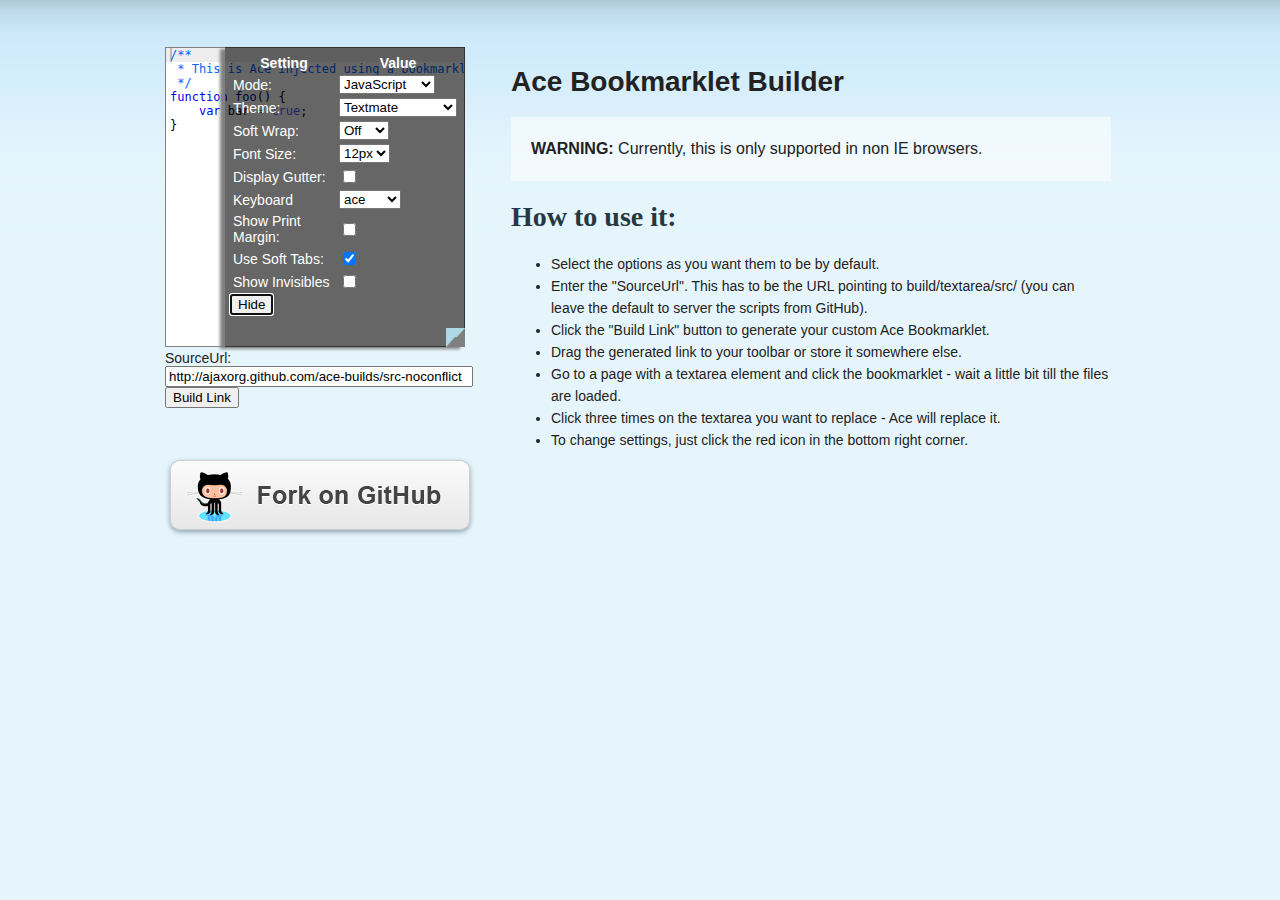
<file: www/lib/ngCordova/demo/www/lib/ace-builds/demo/bookmarklet/index.html>
<!DOCTYPE html>
<html lang="en">
<head>
  <meta charset="UTF-8">
  <meta http-equiv="X-UA-Compatible" content="IE=edge,chrome=1">
  <link href="style.css" rel="stylesheet" type="text/css">
  <title>Ace Bookmarklet Builder</title>
</head>
<body>

<div id="wrapper">

<div class="content" style="width: 950px">
    <div class="column1" style="margin-top: 47px">
        <textarea id="textarea" style="width:300px; height:300px">
/**
 * This is Ace injected using a bookmarklet.
 */
function foo() {
    var bar = true;
}</textarea><br>
        SourceUrl: <br>
        <input id="srcURL" style="width:300px" value="http://ajaxorg.github.com/ace-builds/src-noconflict"></input><br>
        <button id="buBuild">Build Link</button> <br> <a href="#"></a>
        <a href="https://github.com/ajaxorg/ace/">
            <div class="fork_on_github" ></div>
        </a>
    </div>
    <div class="column2">
        <h1>Ace Bookmarklet Builder</h1>

        <p id="first">
        <strong>WARNING:</strong> Currently, this is only supported in non IE browsers.
        </p>

        <h2>How to use it:</h2>
        <ul>
            <li>Select the options as you want them to be by default.</li>
            <li>Enter the "SourceUrl". This has to be the URL pointing to build/textarea/src/ (you can leave the default to server the scripts from GitHub).</li>
            <li>Click the "Build Link" button to generate your custom Ace Bookmarklet.</li>
            <li>Drag the generated link to your toolbar or store it somewhere else.</li>
            <li>Go to a page with a textarea element and click the bookmarklet - wait a little bit till the files are loaded.</li>
            <li>Click three times on the textarea you want to replace - Ace will replace it.</li>
            <li>To change settings, just click the red icon in the bottom right corner.</li>
        </ul>
    </div>
</div>
</div>

<script>

function inject(options, callback) {
    var baseUrl = options.baseUrl || "../../src-noconflict";
    
    var load = function(path, callback) {
        var head = document.getElementsByTagName('head')[0];
        var s = document.createElement('script');

        s.src = baseUrl + "/" + path;
        head.appendChild(s);

        s.onload = s.onreadystatechange = function(_, isAbort) {
            if (isAbort || !s.readyState || s.readyState == "loaded" || s.readyState == "complete") {
                s = s.onload = s.onreadystatechange = null;
                if (!isAbort)
                    callback();
            }
        };
    };

    load("ace.js", function() {
        ace.config.loadModule("ace/ext/textarea", function() {
            var event = ace.require("ace/lib/event");
            var areas = document.getElementsByTagName("textarea");
            for (var i = 0; i < areas.length; i++) {
                event.addListener(areas[i], "click", function(e) {
                    if (e.detail == 3) {
                        ace.transformTextarea(e.target, options.ace);
                    }
                });
            }
            callback && callback();
        });
    });
}

// Call the inject function to load the ace files.
var textAce;
inject({}, function () {
    // Transform the textarea on the page into an ace editor.    
    var t = document.querySelector("textarea");
    textAce = ace.require("ace/ext/textarea").transformTextarea(t);
    setTimeout(function(){textAce.setDisplaySettings(true)});
});


document.getElementById("buBuild").onclick = function() {
    var injectSrc = inject.toString().split("\n").join("");
    injectSrc = injectSrc.replace(/\s+/g, " ");

    var options = textAce.getOptions();
    options.baseUrl = document.getElementById("srcURL").value;

    var a = document.querySelector("a");
    a.href = "javascript:(" + injectSrc + ")(" + JSON.stringify(options) + ")";
    a.innerHTML = "Ace Bookmarklet Link";
}

</script>

</body>
</html>
</file>
<file: www/lib/ngCordova/demo/www/lib/ace-builds/demo/bookmarklet/style.css>
body {
    margin:0;
    padding:0;
    background-color:#e6f5fc;
    
}

H2, H3, H4 {
    font-family:Trebuchet MS;
    font-weight:bold;
    margin:0;
    padding:0;
}

H2 {
    font-size:28px;
    color:#263842;
    padding-bottom:6px;
}

H3 {
    font-family:Trebuchet MS;
    font-weight:bold;
    font-size:22px;
    color:#253741;
    margin-top:43px;
    margin-bottom:8px;
}

H4 {
    font-family:Trebuchet MS;
    font-weight:bold;
    font-size:21px;
    color:#222222;
    margin-bottom:4px;
}

P {
    padding:13px 0;
    margin:0;
    line-height:22px;
}

UL{
    line-height : 22px;
}

PRE{
    background : #333;
    color : white;
    padding : 10px;
}

#header {
    height : 227px;
    position:relative;
    overflow:hidden;
    background: url(images/background.png) repeat-x 0 0;
    border-bottom:1px solid #c9e8fa;   
}

#header .content .signature {
    font-family:Trebuchet MS;
    font-size:11px;
    color:#ebe4d6;
    position:absolute;
    bottom:5px;
    right:42px;
    letter-spacing : 1px;
}

.content {
    width:970px;
    position:relative;
    margin:0 auto;
}

#header .content {
    height:184px;
    margin-top:22px;
}

#header .content .logo {
    width  : 282px;
    height : 184px;
    background:url(images/logo.png) no-repeat 0 0;
    position:absolute;
    top:0;
    left:0;
}

#header .content .title {
    width  : 605px;
    height : 58px;
    background:url(images/ace.png) no-repeat 0 0;
    position:absolute;
    top:98px;
    left:329px;
}

#wrapper {
    background:url(images/body_background.png) repeat-x 0 0;
    min-height:250px;
}

#wrapper .content {
    font-family:Arial;
    font-size:14px;
    color:#222222;
    width:1000px;
}

#wrapper .content .column1 {
    position:relative;
    float:left;
    width:315px;
    margin-right:31px;
}

#wrapper .content .column2 {
    position:relative;
    overflow:hidden;
    float:left;
    width:600px;
    padding-top:47px;
}

.fork_on_github {
    width:310px;
    height:80px;
    background:url(images/fork_on_github.png) no-repeat 0 0;
    position:relative;
    overflow:hidden;
    margin-top:49px;
    cursor:pointer;
}

.fork_on_github:hover {
    background-position:0 -80px;
}

.divider {
    height:3px;
    background-color:#bedaea;
    margin-bottom:3px;
}

.menu {
    padding:23px 0 0 24px;
}

UL.content-list {
    padding:15px;
    margin:0;
}

UL.menu-list {
    padding:0;
    margin:0 0 20px 0;
    list-style-type:none;
    line-height : 16px;
}

UL.menu-list LI {
    color:#2557b4;
    font-family:Trebuchet MS;
    font-size:14px;
    padding:7px 0;
    border-bottom:1px dotted #d6e2e7;
}

UL.menu-list LI:last-child {
    border-bottom:0;
}

A {
    color:#2557b4;
    text-decoration:none;
}

A:hover {
    text-decoration:underline;
}

P#first{
    background : rgba(255,255,255,0.5);
    padding : 20px;
    font-size : 16px;
    line-height : 24px;
    margin : 0 0 20px 0;
}

#footer {
    height:40px;
    position:relative;
    overflow:hidden;
    background:url(images/bottombar.png) repeat-x 0 0;
    position:relative;
    margin-top:40px;
}

UL.menu-footer {
    padding:0;
    margin:8px 11px 0 0;
    list-style-type:none;
    float:right;
}

UL.menu-footer LI {
    color:white;
    font-family:Arial;
    font-size:12px;
    display:inline-block;
    margin:0 1px;
}

UL.menu-footer LI A {
    color:#8dd0ff;
    text-decoration:none;
}

UL.menu-footer LI A:hover {
    text-decoration:underline;
}
</file>
